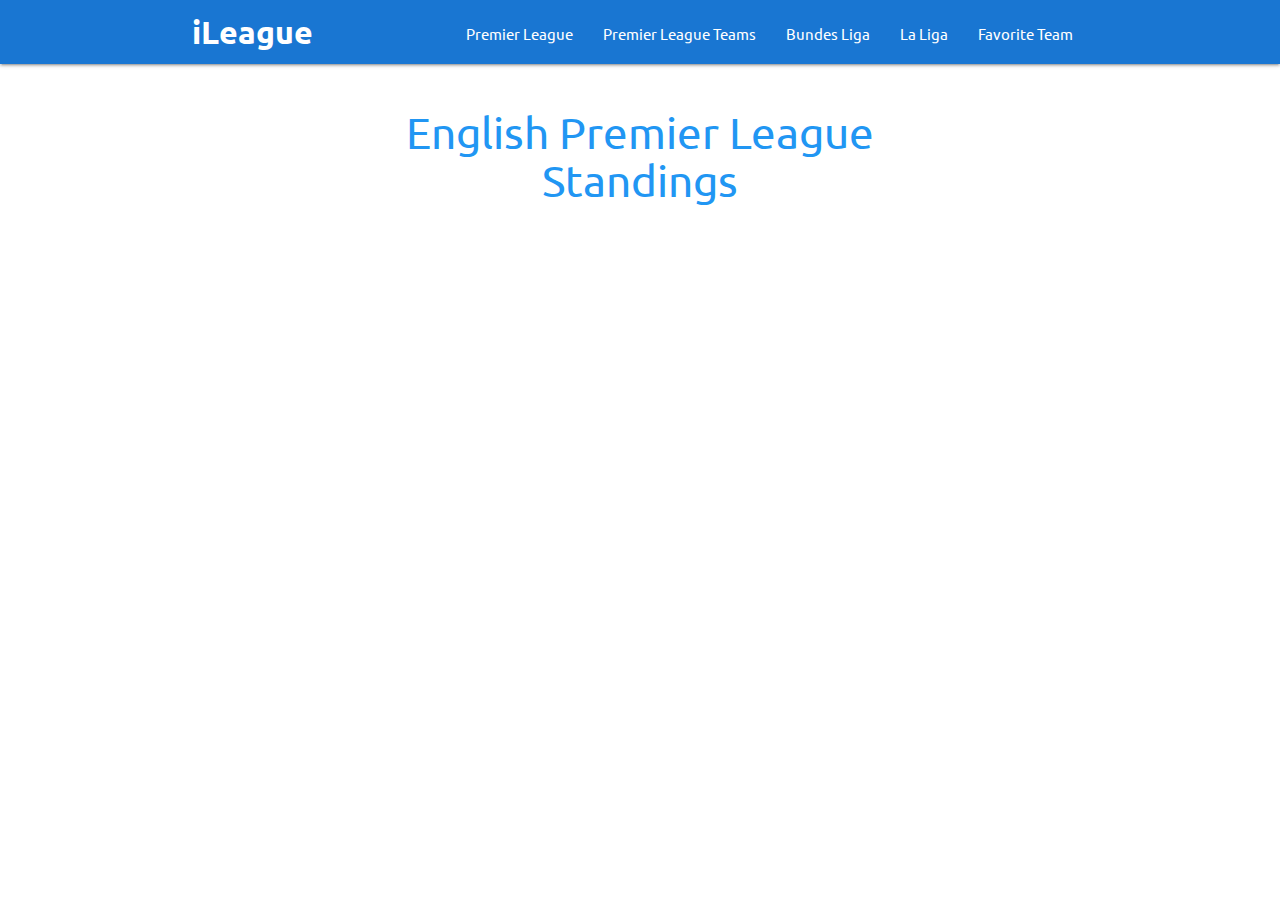
<file: index.html>
<!DOCTYPE html>
<html lang="en">

<head>
    <meta charset="UTF-8">
    <title>iLeague | Home</title>
    <meta name="description" content="Information Football Leagues" />
    <meta name="viewport" content="width=device-width, initial-scale=1" />
    <link rel="stylesheet" href="css/materialize.min.css">
    <link rel="stylesheet" href="css/style.css">
    <link rel="manifest" href="manifest.json">
    <link rel="icon" type="image/x-icon" href="icon/icon-192.png" />
    <link rel="apple-touch-icon" href="icon/icon-192.png">
    <meta name="theme-color" content="#1976d2">
</head>

<body>

    <!-- Start Navigation -->
    <nav class="blue darken-2" role="navigation">
        <div class="nav-wrapper container">
            <a class="brand-logo" id="logo-container"><b>iLeague</b></a>
            <a href="#" class="sidenav-trigger" data-target="nav-mobile">&#9776;</a>
            <ul class="topnav right hide-on-med-and-down"></ul>
            <ul class="sidenav" id="nav-mobile"></ul>
        </div>
    </nav>

    <div class="container" id="body-content"></div>

    <script src="js/materialize.min.js"></script>
    <script src="js/jquery.min.js"></script>
    <script src="/js/idb.js"></script>
    <script src="js/api.js"></script>
    <script src="js/nav.js"></script>
    <script src="/js/db-controller.js"></script>
    <script src="/js/main.js"> </script>
</body>

</html>
</file>
<file: css/style.css>
@import url('https://fonts.googleapis.com/css?family=Ubuntu');

@font-face {
    font-family: 'CoolveticaRg';
    src: url(../fonts/coolvetica.regular.ttf), url('../fonts/CoolveticaRg-Regular.woff2') format('woff2'), url('../fonts/CoolveticaRg-Regular.woff') format('woff');
    font-weight: 10px;
    font-style: italic;
}

* {
    font-family :'Ubuntu', CoolveticaRg, sans-serif;
  }
</file>
